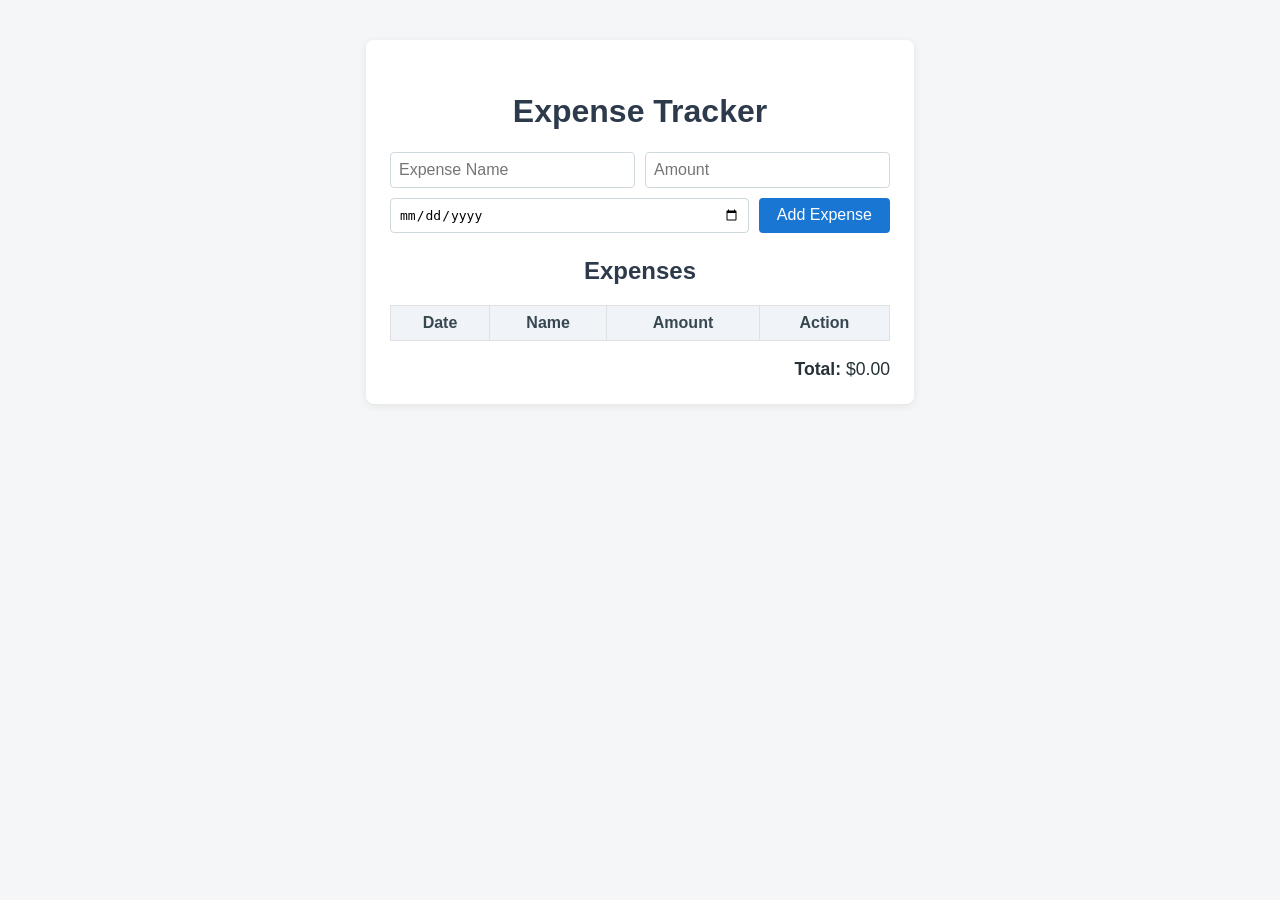
<file: index.html>
<!DOCTYPE html>
<html lang="en">
<head>
  <meta charset="UTF-8">
  <meta name="viewport" content="width=device-width, initial-scale=1.0">
  <title>Simple Expense Tracker</title>
  <link rel="stylesheet" href="styles.css">
</head>
<body>
  <div class="container">
    <h1>Expense Tracker</h1>
    <form id="expense-form">
      <input type="text" id="expense-name" placeholder="Expense Name" required />
      <input type="number" id="expense-amount" placeholder="Amount" min="0.01" step="0.01" required />
      <input type="date" id="expense-date" required />
      <button type="submit">Add Expense</button>
    </form>
    <h2>Expenses</h2>
    <table id="expenses-table">
      <thead>
        <tr>
          <th>Date</th>
          <th>Name</th>
          <th>Amount</th>
          <th>Action</th>
        </tr>
      </thead>
      <tbody>
        <!-- Expenses will be dynamically inserted here -->
      </tbody>
    </table>
    <div class="summary">
      <strong>Total:</strong> $<span id="total-amount">0.00</span>
    </div>
  </div>
  <script src="script.js"></script>
</body>
</html>
</file>
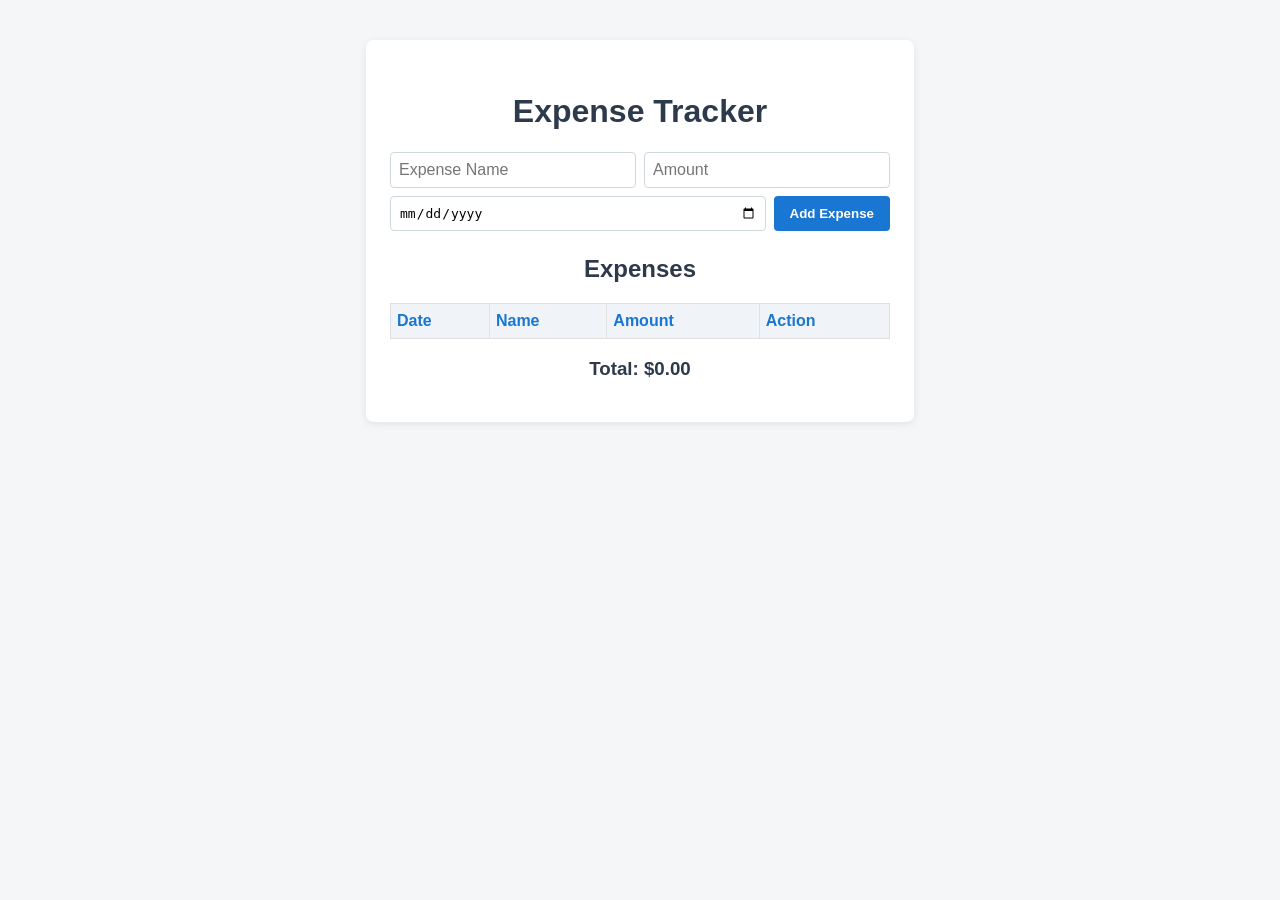
<file: index1.html>
<!DOCTYPE html>
<html lang="en">
<head>
  <meta charset="UTF-8">
  <meta name="viewport" content="width=device-width, initial-scale=1.0">
  <title>Expense Tracker</title>
  <link rel="stylesheet" href="styles1.css">
</head>
<body>
  <div class="container">
    <h1>Expense Tracker</h1>
    <form id="expense-form">
      <input type="text" id="expense-name" placeholder="Expense Name" required />
      <input type="number" id="expense-amount" placeholder="Amount" min="0.01" step="0.01" required />
      <input type="date" id="expense-date" required />
      <button type="submit">Add Expense</button>
    </form>
    <section>
      <h2>Expenses</h2>
      <table id="expenses-table">
        <thead>
          <tr>
            <th>Date</th>
            <th>Name</th>
            <th>Amount</th>
            <th>Action</th>
          </tr>
        </thead>
        <tbody>
          <!-- Expenses will be dynamically inserted here -->
        </tbody>
      </table>
    </section>
    <div class="summary">
      <h3>Total: <span id="total-amount">$0.00</span></h3>
    </div>
  </div>
  <script src="script1.js"></script>
</body>
</html>
</file>
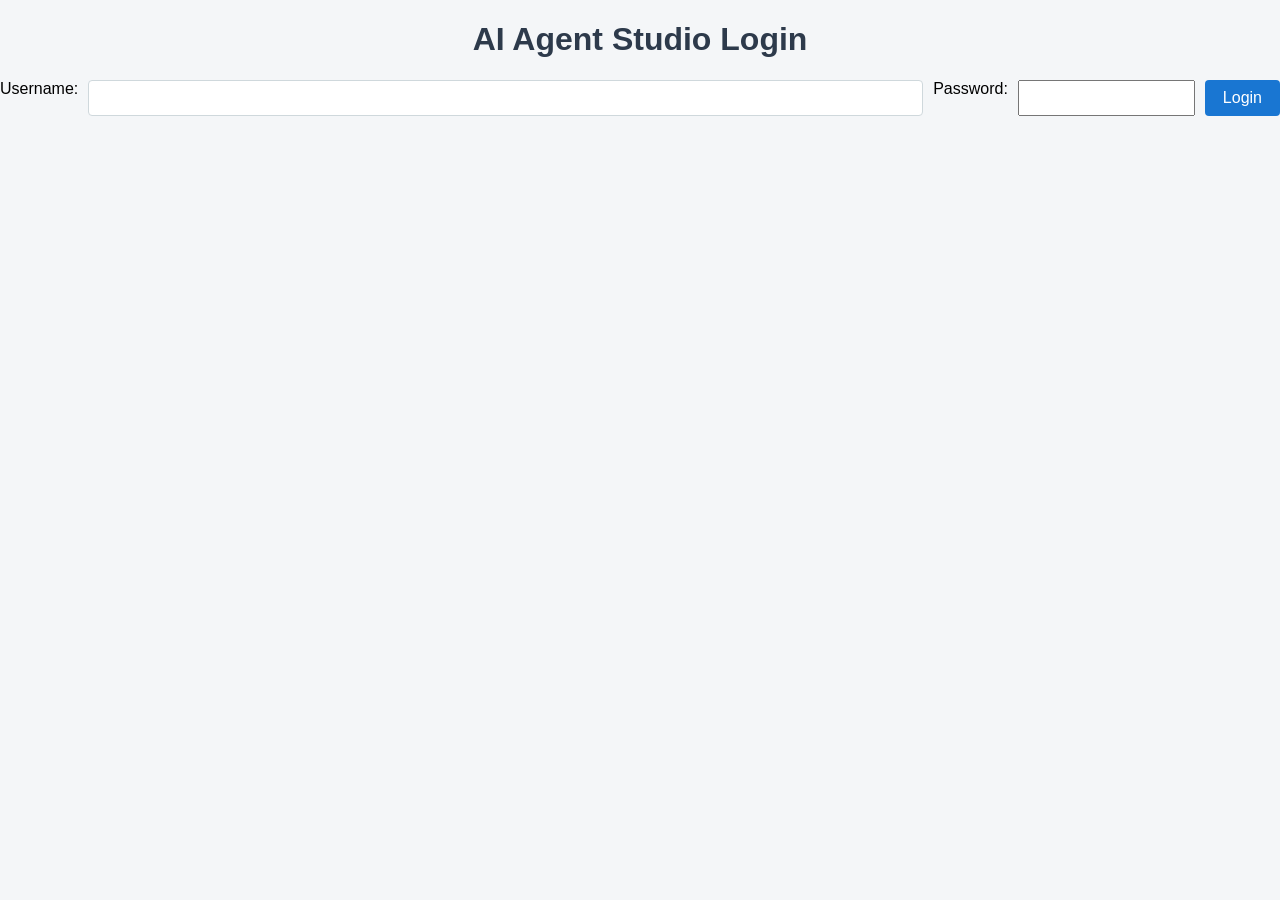
<file: login.html>
<!DOCTYPE html>
<html lang="en">
<head>
    <meta charset="UTF-8">
    <meta name="viewport" content="width=device-width, initial-scale=1.0">
    <title>AI Agent Studio Login</title>
    <link rel="stylesheet" href="styles.css">
</head>
<body>
    <div class="login-container">
        <h1>AI Agent Studio Login</h1>
        <form id="login-form">
            <label for="username">Username:</label>
            <input type="text" id="username" name="username" required>
            <label for="password">Password:</label>
            <input type="password" id="password" name="password" required>
            <button type="submit">Login</button>
        </form>
    </div>
    <script src="login.js"></script>
</body>
</html>
</file>
<file: styles.css>
body {
  font-family: Arial, sans-serif;
  background: #f4f6f8;
  margin: 0;
  padding: 0;
}

.container {
  max-width: 500px;
  margin: 40px auto;
  background: #fff;
  border-radius: 8px;
  box-shadow: 0 2px 8px rgba(0,0,0,0.08);
  padding: 32px 24px 24px 24px;
}

h1, h2 {
  text-align: center;
  color: #2d3a4b;
}

form {
  display: flex;
  flex-wrap: wrap;
  gap: 10px;
  margin-bottom: 24px;
  justify-content: center;
}

form input[type="text"],
form input[type="number"],
form input[type="date"] {
  flex: 1 1 120px;
  padding: 8px;
  border: 1px solid #cfd8dc;
  border-radius: 4px;
  font-size: 1em;
}

form button {
  padding: 8px 18px;
  background: #1976d2;
  color: #fff;
  border: none;
  border-radius: 4px;
  font-size: 1em;
  cursor: pointer;
  transition: background 0.2s;
}

form button:hover {
  background: #1565c0;
}

#expenses-table {
  width: 100%;
  border-collapse: collapse;
  margin-bottom: 18px;
}

#expenses-table th, #expenses-table td {
  border: 1px solid #e0e0e0;
  padding: 8px 6px;
  text-align: center;
}

#expenses-table th {
  background: #f0f4f8;
  color: #37474f;
}

#expenses-table td button {
  background: #e53935;
  color: #fff;
  border: none;
  border-radius: 3px;
  padding: 4px 10px;
  cursor: pointer;
  font-size: 0.95em;
  transition: background 0.2s;
}

#expenses-table td button:hover {
  background: #b71c1c;
}

.summary {
  text-align: right;
  font-size: 1.1em;
  color: #263238;
  margin-top: 10px;
}

@media (max-width: 600px) {
  .container {
    padding: 16px 4px;
  }
  form {
    flex-direction: column;
    gap: 8px;
  }
  #expenses-table th, #expenses-table td {
    font-size: 0.95em;
    padding: 6px 2px;
  }
}
</file>
<file: styles1.css>
body {
  font-family: Arial, sans-serif;
  background: #f4f6f8;
  margin: 0;
  padding: 0;
}

.container {
  max-width: 500px;
  margin: 40px auto;
  background: #fff;
  border-radius: 8px;
  box-shadow: 0 2px 8px rgba(0,0,0,0.08);
  padding: 32px 24px 24px 24px;
}

h1, h2, h3 {
  text-align: center;
  color: #2d3a4b;
}

form {
  display: flex;
  gap: 8px;
  margin-bottom: 24px;
  flex-wrap: wrap;
}

form input[type="text"],
form input[type="number"],
form input[type="date"] {
  flex: 1 1 120px;
  padding: 8px;
  border: 1px solid #cfd8dc;
  border-radius: 4px;
  font-size: 1em;
}

form button {
  padding: 8px 16px;
  background: #1976d2;
  color: #fff;
  border: none;
  border-radius: 4px;
  cursor: pointer;
  font-weight: bold;
  transition: background 0.2s;
}

form button:hover {
  background: #1565c0;
}

#expenses-table {
  width: 100%;
  border-collapse: collapse;
  margin-bottom: 16px;
}

#expenses-table th, #expenses-table td {
  border: 1px solid #e0e0e0;
  padding: 8px 6px;
  text-align: left;
}

#expenses-table th {
  background: #f0f4f8;
  color: #1976d2;
}

#expenses-table td:last-child {
  text-align: center;
}

.summary {
  text-align: right;
  margin-top: 12px;
}

@media (max-width: 600px) {
  .container {
    padding: 16px 4px;
  }
  form {
    flex-direction: column;
    gap: 10px;
  }
  #expenses-table th, #expenses-table td {
    font-size: 0.95em;
    padding: 6px 2px;
  }
}
</file>
